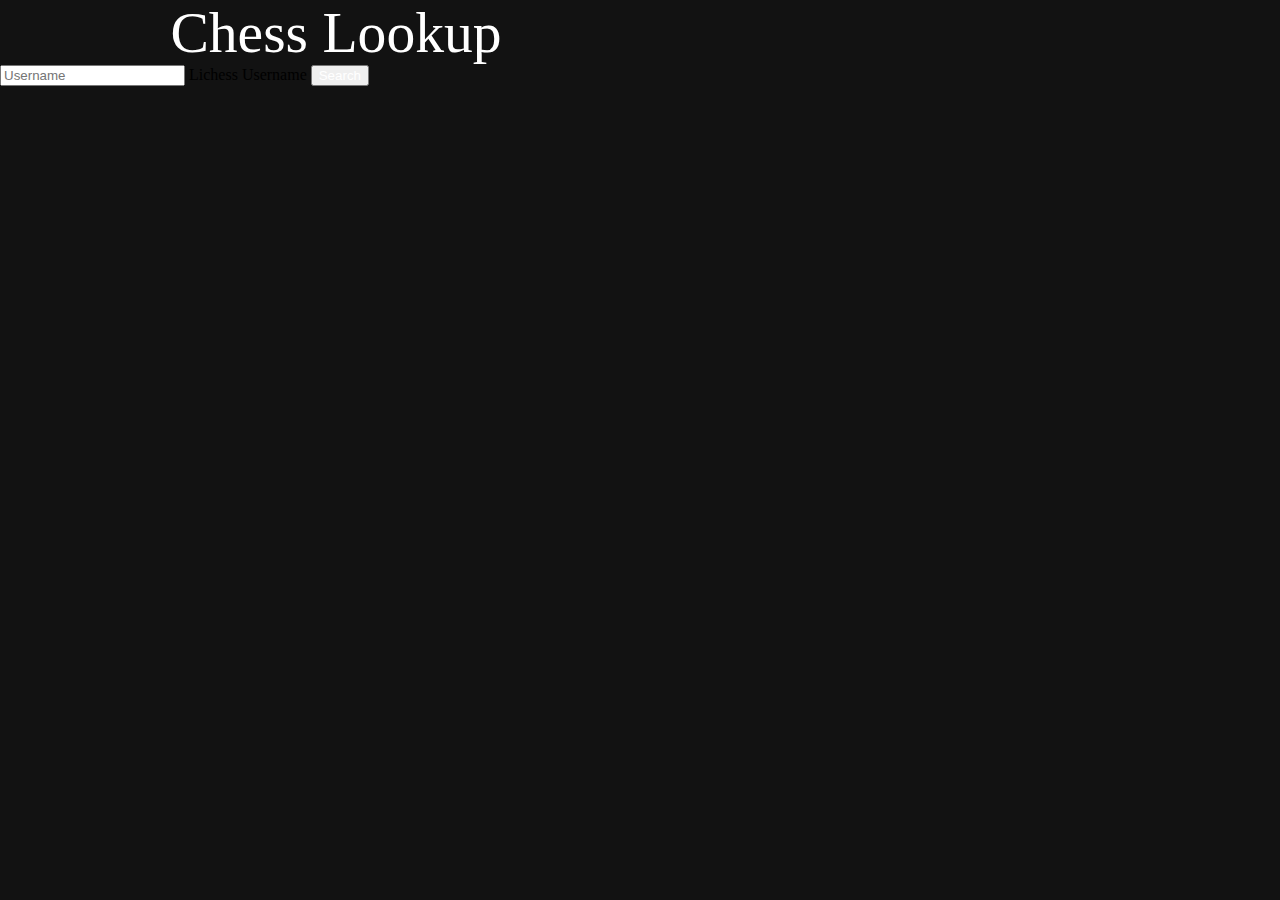
<file: index.html>
<!DOCTYPE html>
<html class="h-100" lang="en">
    <head>
        <meta charset="utf-8" />
        <meta name="viewport" content="width=device-width, initial-scale=1.0" />
        <meta name="author" content="Brian Currie, Luke Ingalls" />
        <title>Chesslookup</title>
        <link
            href="https://cdn.jsdelivr.net/npm/bootstrap@5.0.0-beta2/dist/css/bootstrap.min.css"
            rel="stylesheet"
            integrity="sha384-BmbxuPwQa2lc/FVzBcNJ7UAyJxM6wuqIj61tLrc4wSX0szH/Ev+nYRRuWlolflfl"
            crossorigin="anonymous"
        />
        <link rel="stylesheet" type="text/css" href="custom.css" />
        <link rel="shortcut icon" href="/img/favicon.ico" type="image/x-icon" />
    </head>

    <body class="d-flex h-100 text-center" style="background-color: #121212">
        <div
            class="cover-container d-flex w-100 h-100 mx-auto flex-column"
            style="max-width: 42em"
        >
            <main class="my-auto px-5">
                <div
                    class="mb-3"
                    style="
                        color: #fff;
                        font-size: calc(2rem + 2vw);
                        text-align: center;
                    "
                >
                    Chess Lookup
                </div>
                <form class="form-floating mb-auto mt-auto" action="data.html">
                    <input
                        type="text"
                        class="form-control mb-3"
                        id="username"
                        name="username"
                        placeholder="Username"
                    />
                    <label for="username">Lichess Username</label>
                    <button type="submit" class="btn btn-secondary">
                        Search
                    </button>
                </form>
            </main>
        </div>
    </body>
</html>
</file>
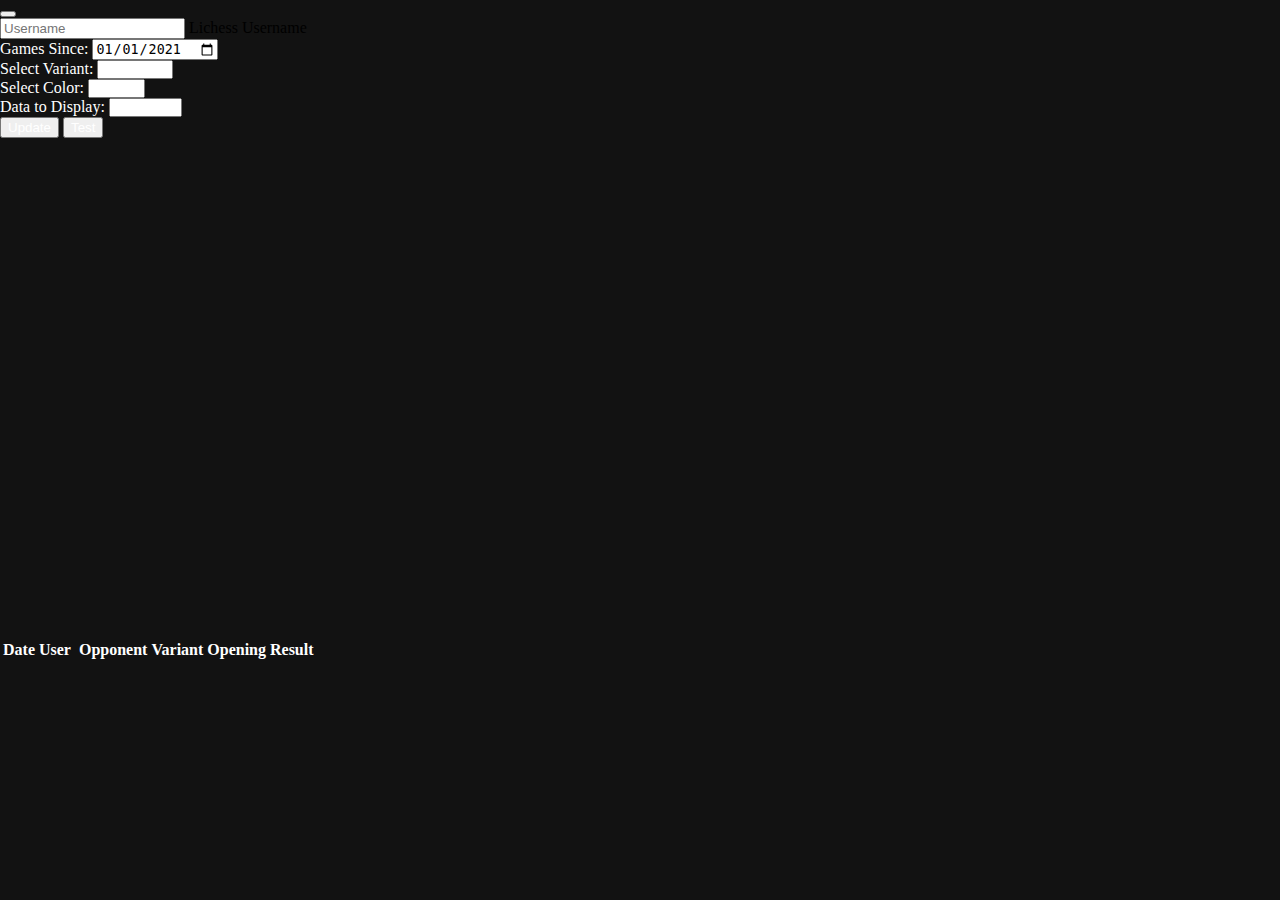
<file: data.html>
<!DOCTYPE html>
<html lang="en">
    <head>
        <meta charset="utf-8" />
        <meta name="viewport" content="width=device-width, initial-scale=1.0" />
        <meta name="author" content="Brian Currie, Luke Ingalls" />
        <link
            href="https://cdn.jsdelivr.net/npm/bootstrap@5.0.0-beta2/dist/css/bootstrap.min.css"
            rel="stylesheet"
            integrity="sha384-BmbxuPwQa2lc/FVzBcNJ7UAyJxM6wuqIj61tLrc4wSX0szH/Ev+nYRRuWlolflfl"
            crossorigin="anonymous"
        />
        <link rel="stylesheet" type="text/css" href="custom.css" />
        <meta charset="UTF-8" />
        <title>Chesslookup</title>
    </head>

    <body>
        <div class="container-fluid">
            <nav class="navbar navbar-dark">
                <button
                    class="navbar-toggler"
                    type="button"
                    data-bs-toggle="collapse"
                    data-bs-target="#navbarDropdown"
                    aria-controls="navbarDropdown"
                    aria-expanded="false"
                    aria-label="Toggle navigation"
                >
                    <span class="navbar-toggler-icon"></span>
                </button>
            </nav>
            <div class="container">
                <div class="collapse navbar-collapse" id="navbarDropdown">
                    <form class="form-floating mb-3 mt-3" action="data.html">
                        <input
                            type="text"
                            class="form-control mb-3"
                            id="username"
                            name="username"
                            placeholder="Username"
                        />
                        <label for="username">Lichess Username</label>
                    </form>
                    <label for="start" style="color: #fff">Games Since:</label>
                    <input
                        type="date"
                        id="dateSince"
                        name="dateSince"
                        value="2021-01-01"
                        style="color: #000"
                    />

                    <div class="form-group">
                        <label
                            for="variant"
                            id="variantLabel"
                            style="color: #fff"
                            >Select Variant:</label
                        >
                        <select
                            id="variant"
                            class="form-select"
                            aria-label="Select Variant"
                        >
                            <option value="bullet">Bullet</option>
                            <option value="blitz">Blitz</option>
                            <option value="rapid">Rapid</option>
                            <option value="classical">Classical</option>
                            <option value="all">All</option>
                        </select>
                    </div>
                    <div class="form-group">
                        <label for="color" id="colorLabel" style="color: #fff"
                            >Select Color:</label
                        >
                        <select
                            id="color"
                            class="form-select"
                            aria-label="Select Color"
                        >
                            <option value="white">White</option>
                            <option value="black">Black</option>
                            <option value="all">Both</option>
                        </select>
                    </div>
                    <div class="form-group">
                        <label for="data" id="dataLabel" style="color: #fff"
                            >Data to Display:</label
                        >
                        <select
                            id="data"
                            class="form-select"
                            aria-label="Data Type"
                        >
                            <option value="option1">Option 1</option>
                            <option value="option2">Option 2</option>
                            <option value="option3">Option 3</option>
                        </select>
                    </div>
                    <button
                        type="button"
                        class="btn btn-secondary"
                        onclick="updatePage()"
                    >
                        Update
                    </button>
                    <button
                        type="button"
                        class="btn btn-secondary"
                        onclick="testChart()"
                    >
                        Test
                    </button>
                </div>
            </div>

            <div class="row h-100" style="background-color: #121212">
                <!--Placeholder for data-->
                <div
                    style="position: relative; height: 500px; width: 100%"
                    id="dataArea"
                ></div>
                <!--End of placeholder for data-->

                <div class="table-responsive">
                    <table class="table text-nowrap" id="myTable">
                        <thead>
                            <tr>
                                <th>Date</th>
                                <th>User</th>
                                <!--to display the 'vs.' -->
                                <th></th>
                                <th>Opponent</th>
                                <th>Variant</th>
                                <th>Opening</th>
                                <th>Result</th>
                            </tr>
                        </thead>
                        <tbody id="tbody">
                            <!-- populate here-->
                        </tbody>
                    </table>
                </div>
                <div class="row">
                    <!-- Just here to add blank space at botton for the time being -->
                    <div class="col-12" style="height: 100px"></div>
                </div>
            </div>
        </div>

        <!-- <iframe src="https://lichess.org/embed/h255yrH1#76" width=600 height=397 frameborder=0></iframe> -->
        <!-- https://lichess.org/developers -->

        <script
            src="https://cdn.jsdelivr.net/npm/bootstrap@5.0.0-beta2/dist/js/bootstrap.bundle.min.js"
            integrity="sha384-b5kHyXgcpbZJO/tY9Ul7kGkf1S0CWuKcCD38l8YkeH8z8QjE0GmW1gYU5S9FOnJ0"
            crossorigin="anonymous"
        ></script>
        <script src="https://d3js.org/d3.v6.min.js"></script>
        <script src="src/Game.js"></script>
        <script src="src/ListNode.js"></script>
        <script src="src/LinkedList.js"></script>
        <script src="src/GameDatabase.js"></script>
        <script src="Main.js"></script>
    </body>
</html>
</file>
<file: custom.css>
* {
    color: #fff;
}

*,
::before,
::after {
    box-sizing: border-box;
}

html,
body {
    padding: 0;
    margin: 0;
    background-color: #121212;
}

label {
    color: #000;
}

option {
    color: #000;
}
</file>
